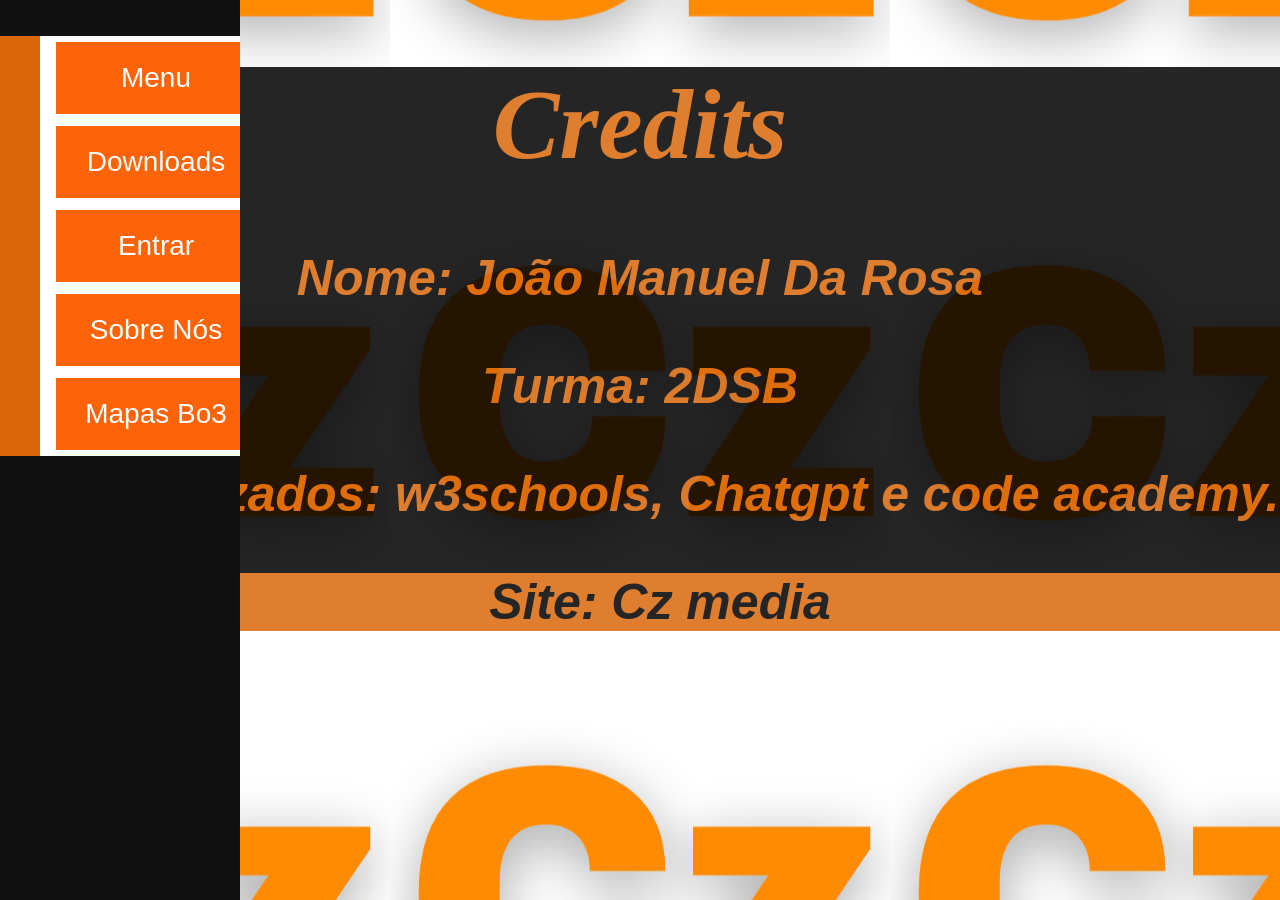
<file: sobrenos.html>
<!DOCTYPE html>
<html lang="en">
<head>
    <meta charset="UTF-8">
    <meta name="viewport" content="width=device-width, initial-scale=1.0">
    <link rel="stylesheet" href="sobrenos.css">
    <title>Credits</title>
</head>
<body>
    
    <link rel="stylesheet" href="sobrenos.css">
    <div class="sidenav">
        
          <ul id="menu" class="menu">
              <a href="index.html"><button class="button">Menu</button></a>
              <a href="index.html"><button class="button">Downloads</button></a>
              <a href="index.html"><button class="button">Entrar</button></a>
              <a href="sobrenos.html"><button class="button">Sobre Nós</button></a>
              <a href="greenruncz.html"><button class="button">Mapas Bo3</button></a>
        
        </ul>
    </div>
   
    <div class="centralizarcreditos">
    <h1>Credits</h1>
    <p>Nome: João Manuel Da Rosa</p>
    <p>Turma: 2DSB</p>
    <p>Sites utilizados: w3schools, Chatgpt e code academy.</p>
    <ul>
        <li>Site: Cz media</li>
    
    </div>

    <footer>
        <p>&copy; 2023 Cz Media. Todos os direitos reservados.</p>
    </footer>

</body>
</html>
</file>
<file: sobrenos.css>
@font-face {
    font-family: Barrio;
    src: url("")
  }
  
  h1 {
    font-family: Barrio;
  }

/* logo do site */
body {
    background-image: url("Dá uma olhada no design que eu fiz no Canva!.png");
    background-clip: 20px;
    background-position-x: center;
    background-position-y: center;
  }

  .logo {
    size: 200px;
    background-size: fill;
  }

  ul {
    text-align: top;
    color: rgb(0, 0, 0);
    background-color: rgb(218, 104, 11);
    font-weight: bold;
    font-style: italic;
    display: center;

}
  .dropdown-{
    position: relative;
    display: inline-block;
  }
  /* Fixed sidenav, full height */
  .sidenav {
    height: 100%;
    width: 240px;
    position: fixed;
    z-index: 1;
    top: 0;
    left: 0;
    background-color: #111;
    overflow-x: hidden;
    padding-top: 20px;
  }
  
  /* Style the sidenav links and the dropdown button */
  .sidenav a, .dropdown-btn {
    padding: 6px 8px 6px 16px;
    text-decoration: none;
    font-size: 20px;
    font-weight: 2000px;
    color: rgb(218, 104, 11);
    display: block;
    border: none;
    background: white;
    width:100%;
    text-align: right;
    cursor: pointer;
    outline: left;
    
  }
  
  /* On mouse-over */
  .sidenav a:hover, .dropdown-btn:hover {
    color: #f1f1f1;
  
  }
  .main {
    margin-left: 240px; /* Same as the width of the sidenav */
    font-size: 20px; /* Increased text to enable scrolling */
    padding: 0px 10px;
  }
  
  .active {
    background-color: rgb(0, 0, 0);
    color: white;
  }
  .dropdown-container {
    display: none;
    background-color: #262626;
    padding-left: 20px;
  }
  
  .fa-caret-down {
    float: right;
    padding-right: 12px;
  }
  body {
    font-family: Arial, sans-serif;
    margin: 0;
    padding: 0;
  }

  .centralizarcreditos{
    text-align: center;

    color: rgb(218, 104, 11);
    background-color: rgb(0, 0, 0);
    opacity: 85%;
    font-weight: bold;
    font-style: italic;
    font-size: 50px;
  }
  .button {
    position: relative;
    background-color: #ff6308;
    border: none;
    font-size: 28px;
    color: #FFFFFF;
    padding: 20px;
    width: 200px;
    text-align: center;
    -webkit-transition-duration: 0.4s; /* Safari */
    transition-duration: 0.4s;
    text-decoration: none;
    overflow: hidden;
    cursor: pointer;
  }
  
  .button:after {
    content: "";
    background: #d14d00;
    display: block;
    position: absolute;
    padding-top: 300%;
    padding-left: 350%;
    margin-left: -20px!important;
    margin-top: -120%;
    opacity: 0;
    transition: all 0.8s
  }
  
  .button:active:after {
    padding: 0;
    margin: 0;
    opacity: 1;
    transition: 0s
  }
  footer{
    margin-top: auto;
    text-align: center;
        color: rgb(255, 255, 255);
        font-weight: bold;
        font-size: 50px;
    }
</file>
